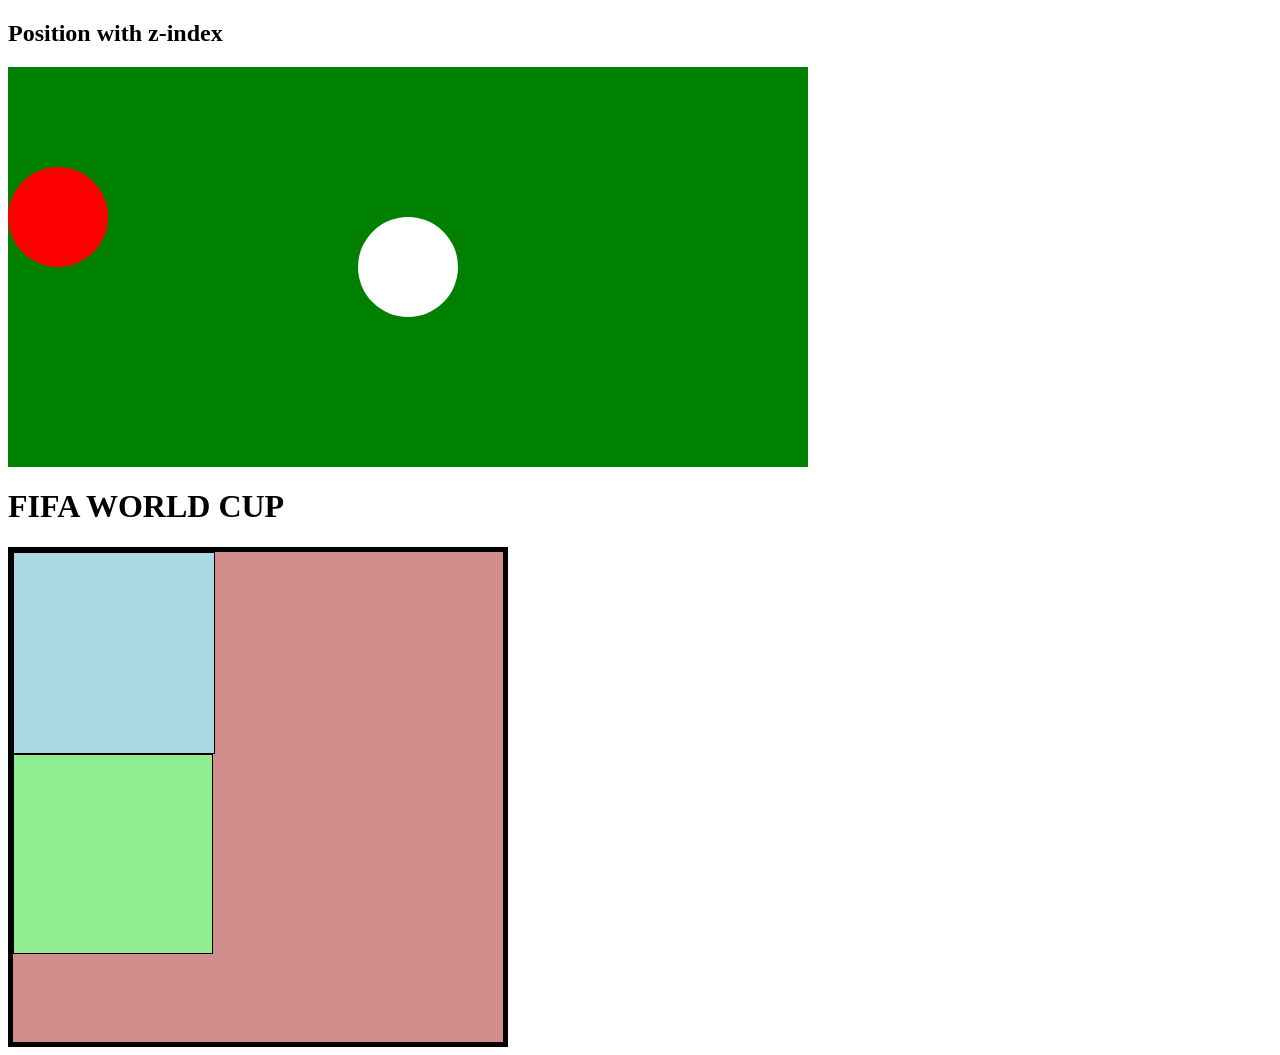
<file: pratice.html>
<!doctype html>
<html lang="en">
  <head>
    <meta charset="UTF-8" />
    <meta name="viewport" content="width=device-width, initial-scale=1.0" />
    <title>FIFA-WORLD CUP</title>
    <link rel="stylesheet" href="/pritice.css" />
  </head>
  <body>
    <h2>Position with z-index</h2>
    <div class="Fag-green">
      <div class="red-part"></div>
      <div class="white-part"></div>
    </div>
    <h1>FIFA WORLD CUP</h1>
    <div class="box-sizing">
      <div class="content-box"></div>
      <div class="border-box"></div>
    </div>
  </body>
</html>
</file>
<file: pritice.css>
.h1 {
  color: red;
}
.box-sizing {
  width: 500px;
  height: 500px;
  background-color: rgb(209, 140, 140);
  border: 5px solid black;
  box-sizing: border-box;
}
.content-box {
  width: 200px;
  height: 200px;
  background-color: lightblue;
  border: 1px solid black;
}
.border-box {
  width: 200px;
  height: 200px;
  background-color: lightgreen;
  border: 1px solid black;
  box-sizing: border-box;
}

.Fag-green {
  background-color: green;
  height: 400px;
  width: 800px;
  display: flex;
  justify-content: center;
  align-items: center;
  position: relative;
}
.red-part {
  background-color: red;
  height: 100px;
  width: 100px;
  border-radius: 50%;
  position: absolute;
  top: 50px;
  left: 50px;
  transform: translate(-50%, 50%);
}

.white-part {
  background-color: white;
  height: 100px;
  width: 100px;
  border-radius: 50%;
}
</file>
